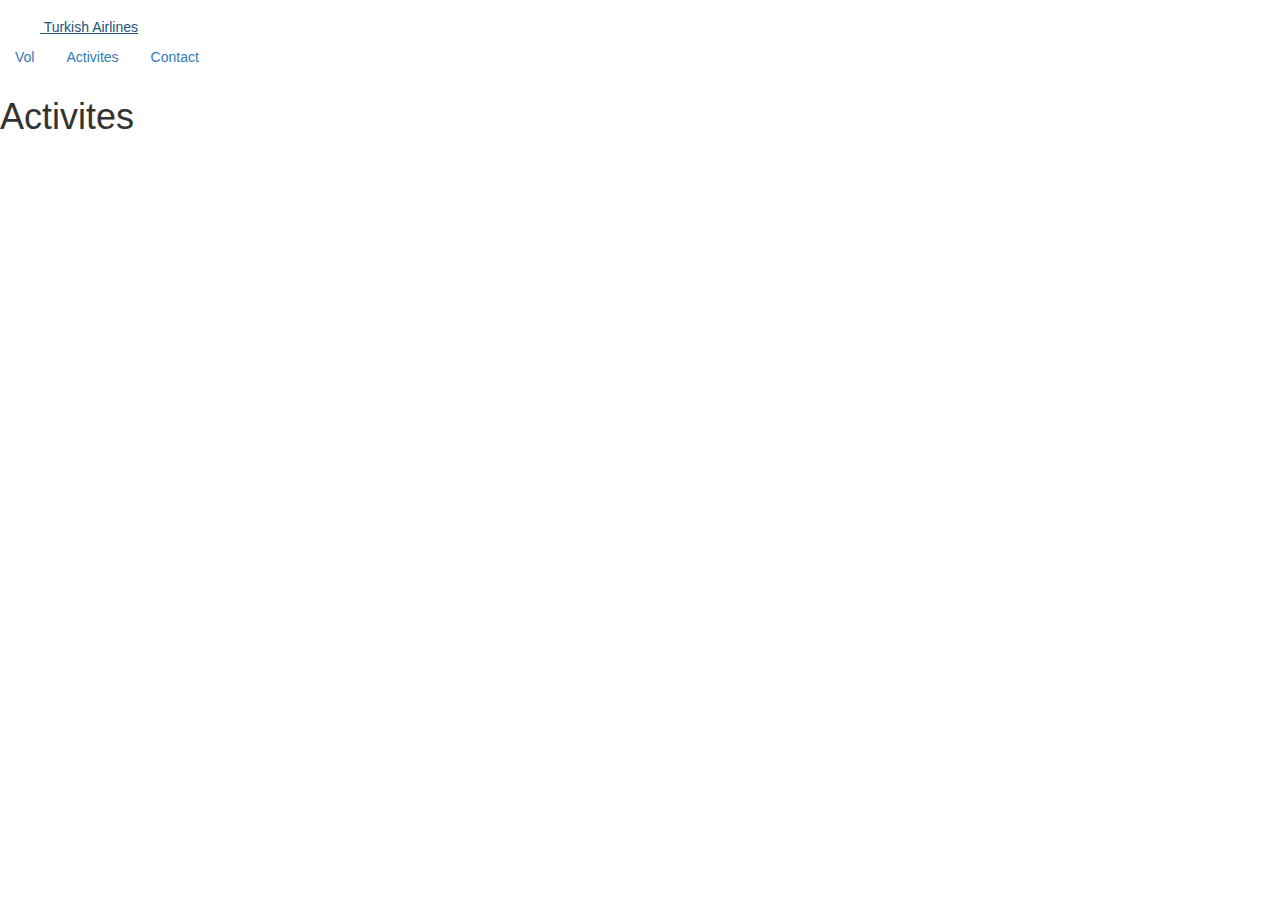
<file: activities.html>
<!DOCTYPE html>
<html lang="en">
<head>
    <meta charset="UTF-8">
    <meta http-equiv="X-UA-Compatible" content="IE=edge">
    <meta name="viewport" content="width=device-width, initial-scale=1.0">
    <title>Turkish Airlines</title>
    <link href="https://cdn.jsdelivr.net/npm/bootstrap@5.1.3/dist/css/bootstrap.min.css" rel="stylesheet" integrity="sha384-1BmE4kWBq78iYhFldvKuhfTAU6auU8tT94WrHftjDbrCEXSU1oBoqyl2QvZ6jIW3" crossorigin="anonymous">
    	<link rel="stylesheet" href="https://maxcdn.bootstrapcdn.com/bootstrap/3.3.7/css/bootstrap.min.css" integrity="sha384-BVYiiSIFeK1dGmJRAkycuHAHRg32OmUcww7on3RYdg4Va+PmSTsz/K68vbdEjh4u" crossorigin="anonymous">
<link rel="stylesheet" href="https://pro.fontawesome.com/releases/v5.10.0/css/all.css" integrity="sha384-AYmEC3Yw5cVb3ZcuHtOA93w35dYTsvhLPVnYs9eStHfGJvOvKxVfELGroGkvsg+p" crossorigin="anonymous"/>
    <link rel="stylesheet" href="css/style.css">
</head>
<body>
    <header class="d-flex flex-wrap justify-content-center py-3 mb-4 border-bottom">
        <a href="/" class="d-flex align-items-center mb-3 mb-md-0 me-md-auto text-dark text-decoration-none">
          <svg class="bi me-2" width="40" height="32"><use xlink:href="#bootstrap"></use></svg>
          <span class="fs-4">Turkish Airlines</span>
        </a>
  
        <ul class="nav nav-pills">
            <li class="nav-item"><a href="index.html" class="nav-link " aria-current="page">Vol</a></li>
            <li class="nav-item"><a href="activities.html" class="nav-link active">Activites </a></li>
            <li class="nav-item"><a href="contact.html" class="nav-link">Contact </a></li>
        
          </ul>
        </header>
        
        <h1>Activites</h1>

        </body>
</html>
</file>
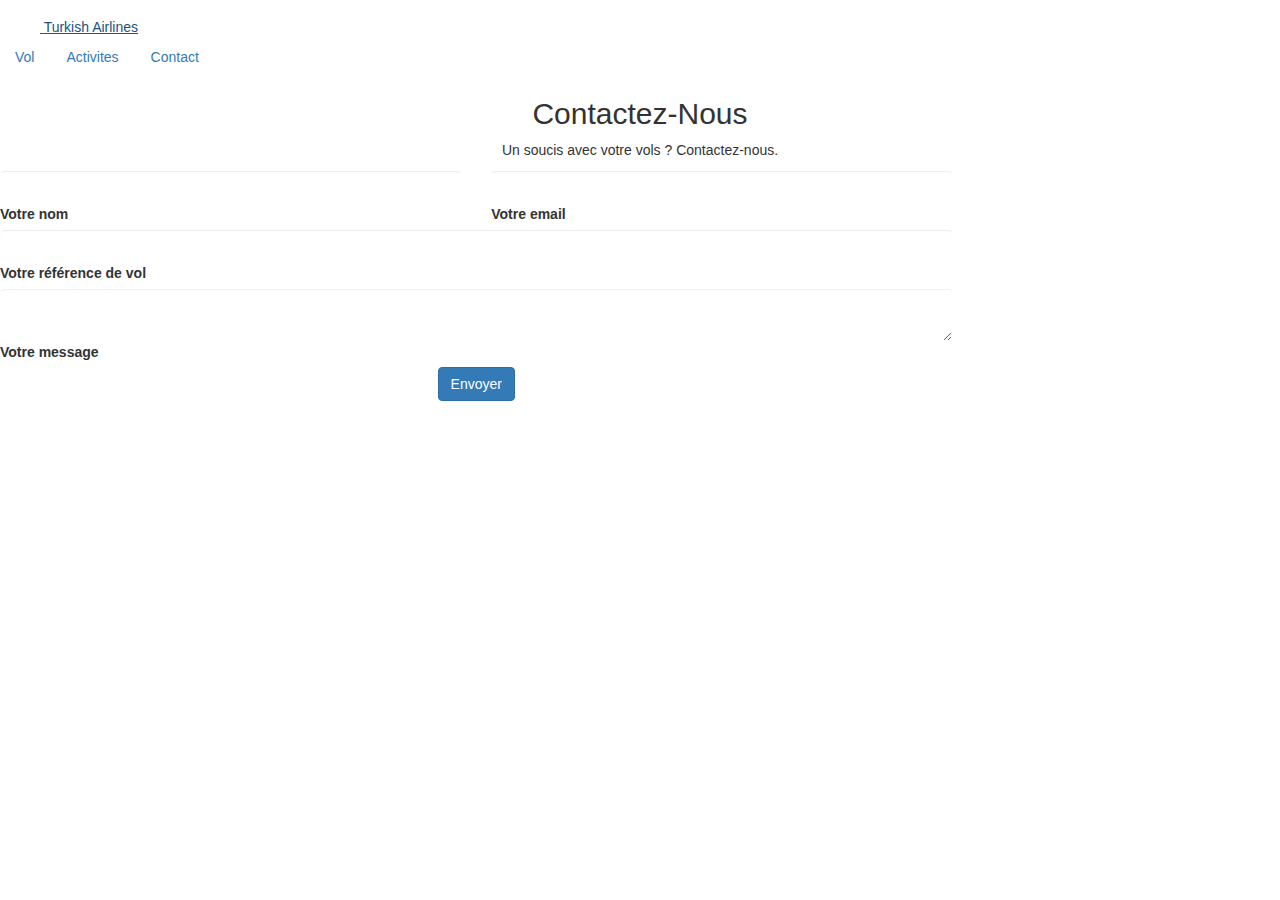
<file: contact.html>
<!DOCTYPE html>
<html lang="en">
<head>
    <meta charset="UTF-8">
    <meta http-equiv="X-UA-Compatible" content="IE=edge">
    <meta name="viewport" content="width=device-width, initial-scale=1.0">
    <title>Turkish Airlines</title>
    <link href="https://cdn.jsdelivr.net/npm/bootstrap@5.1.3/dist/css/bootstrap.min.css" rel="stylesheet" integrity="sha384-1BmE4kWBq78iYhFldvKuhfTAU6auU8tT94WrHftjDbrCEXSU1oBoqyl2QvZ6jIW3" crossorigin="anonymous">
    	<link rel="stylesheet" href="https://maxcdn.bootstrapcdn.com/bootstrap/3.3.7/css/bootstrap.min.css" integrity="sha384-BVYiiSIFeK1dGmJRAkycuHAHRg32OmUcww7on3RYdg4Va+PmSTsz/K68vbdEjh4u" crossorigin="anonymous">
<link rel="stylesheet" href="https://pro.fontawesome.com/releases/v5.10.0/css/all.css" integrity="sha384-AYmEC3Yw5cVb3ZcuHtOA93w35dYTsvhLPVnYs9eStHfGJvOvKxVfELGroGkvsg+p" crossorigin="anonymous"/>
    <link rel="stylesheet" href="css/style.css">
</head>
<body>
    <header class="d-flex flex-wrap justify-content-center py-3 mb-4 border-bottom">
        <a href="/" class="d-flex align-items-center mb-3 mb-md-0 me-md-auto text-dark text-decoration-none">
          <svg class="bi me-2" width="40" height="32"><use xlink:href="#bootstrap"></use></svg>
          <span class="fs-4">Turkish Airlines</span>
        </a>
  
        <ul class="nav nav-pills">
            <li class="nav-item"><a href="index.html" class="nav-link " aria-current="page">Vol</a></li>
            <li class="nav-item"><a href="activities.html" class="nav-link">Activites </a></li>
            <li class="nav-item"><a href="contact.html" class="nav-link active">Contact </a></li>

        
          </ul>
        </header>

        <section class="mb-4">

    <h2 class="h1-responsive font-weight-bold text-center my-4">Contactez-Nous</h2>
  
    <p class="text-center w-responsive mx-auto mb-5">Un soucis avec votre vols ? Contactez-nous.</p>

    <div class="row">

     
        <div class="col-md-9 mb-md-0 mb-5">
            <form id="contact-form" name="contact-form">


                <div class="row">

               
                    <div class="col-md-6">
                        <div class="md-form mb-0">
                            <input type="text" id="name" name="name" class="form-control">
                            <label for="name" class="">Votre nom</label>
                        </div>
                    </div>
                
                    <div class="col-md-6">
                        <div class="md-form mb-0">
                            <input type="text" id="email" name="email" class="form-control">
                            <label for="email" class="">Votre email</label>
                        </div>
                    </div>
               

                </div>
              
                <div class="row">
                    <div class="col-md-12">
                        <div class="md-form mb-0">
                            <input type="text" id="subject" name="subject" class="form-control">
                            <label for="subject" class="">Votre référence de vol</label>
                        </div>
                    </div>
                </div>
        
                <div class="row">

                    <div class="col-md-12">

                        <div class="md-form">
                            <textarea type="text" id="message" name="message" rows="2" class="form-control md-textarea"></textarea>
                            <label for="message ">Votre message</label>
                        </div>

                    </div>
                </div>
               

            </form>

            <div class="text-center text-md-left">
                <a class="btn btn-primary">Envoyer</a>
            </div>
         
    </div>

</section>

</body>
</html>
</file>
<file: css/style.css>
.imgbg{
    background-position:center;
}
.form-outline .form-control:focus~.form-notch .form-notch-leading {
  border-top: 0.125rem solid transparent;
  border-bottom: 0.125rem solid transparent;
  border-left: 0.125rem solid transparent;
}

.form-outline .form-control:focus~.form-notch .form-notch-middle {
  border-color: transparent;
}

.form-outline .form-control:focus~.form-notch .form-notch-trailing {
  border-top: 0.125rem solid transparent;
  border-bottom: 0.125rem solid transparent;
  border-right: 0.125rem solid transparent;
}


.autocomplete-input.focused~.form-notch .form-notch-leading {
  border-top: 2px solid transparent;
  border-bottom: 2px solid transparent;
  border-left: 2px solid transparent;
  transition: all 0.2s linear;
}

.autocomplete-input.focused~.form-notch .form-notch-middle {
  border-color: transparent;
}

.autocomplete-input.focused~.form-notch .form-notch-trailing {
  border-color: transparent;
}

.autocomplete-input.focused~.autocomplete-label {
  color: #000;
}


.form-control {
  border-color: transparent;
}

.form-control:focus {
  border-color: transparent;
  box-shadow: inset 0 0 0 1px transparent;
}

.form-check {
  line-height: 1.6;
}

.form-check-input[type=checkbox] {
   border-radius: .125rem;
}


.flex {
  display: flex;
  flex-wrap: wrap;
}
</file>
